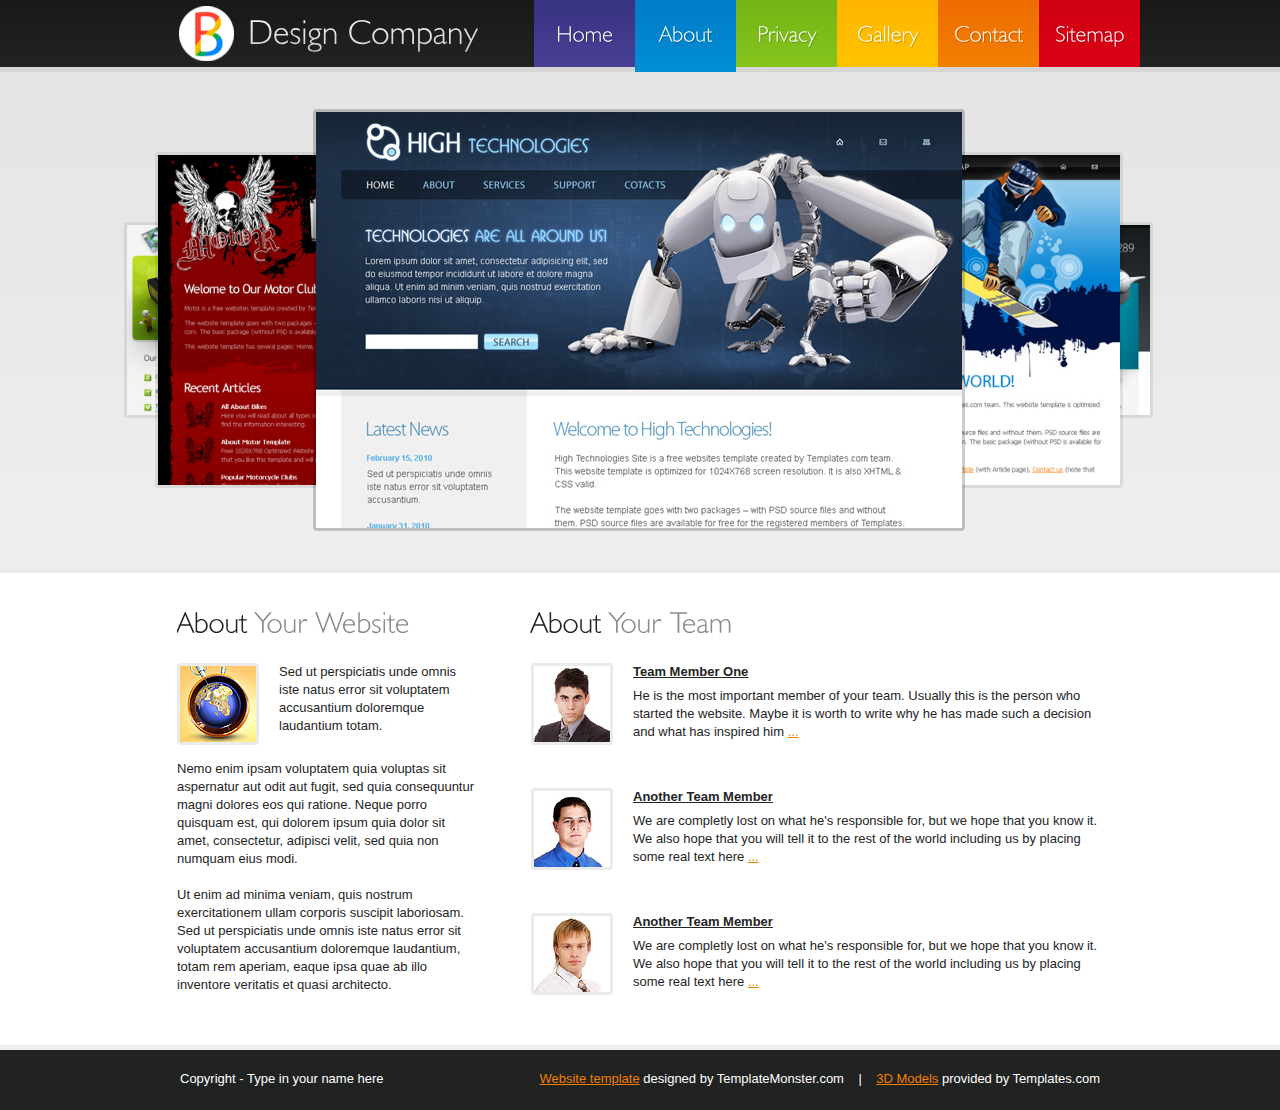
<file: about.html>
<!DOCTYPE html>
<html lang="en">
<head>
  <title>About - About Page | Design Company - Free Website Template from Templatemonster.com</title>
  <meta charset="utf-8">
  <link rel="stylesheet" href="css/reset.css" type="text/css" media="all">
  <link rel="stylesheet" href="css/style.css" type="text/css" media="all">
  <script type="text/javascript" src="js/jquery-1.4.2.min.js" ></script>
  <script type="text/javascript" src="js/cufon-yui.js"></script>
  <script type="text/javascript" src="js/Humanst521_BT_400.font.js"></script>
  <script type="text/javascript" src="js/Humanst521_Lt_BT_400.font.js"></script>
  <script type="text/javascript" src="js/cufon-replace.js"></script>
	<script type="text/javascript" src="js/roundabout.js"></script>
  <script type="text/javascript" src="js/roundabout_shapes.js"></script>
  <script type="text/javascript" src="js/gallery_init.js"></script>
  <!--[if lt IE 7]>
  	<link rel="stylesheet" href="css/ie/ie6.css" type="text/css" media="all">
  <![endif]-->
  <!--[if lt IE 9]>
  	<script type="text/javascript" src="js/html5.js"></script>
    <script type="text/javascript" src="js/IE9.js"></script>
  <![endif]-->
</head>

<body>
  <!-- header -->
  <header>
    <div class="container">
    	<h1><a href="index.html">Design Company</a></h1>
      <nav>
        <ul>
        	<li><a href="index.html">Home</a></li>
          <li><a href="about.html" class="current">About</a></li>
          <li><a href="privacy.html">Privacy</a></li>
          <li><a href="gallery.html">Gallery</a></li>
          <li><a href="contacts.html">Contact</a></li>
          <li><a href="sitemap.html">Sitemap</a></li>
        </ul>
      </nav>
    </div>
	</header>
  <!-- #gallery -->
  <section id="gallery">
  	<div class="container">
    	<ul id="myRoundabout">
      	<li><img src="images/slide3.jpg" alt=""></li>
        <li><img src="images/slide2.jpg" alt=""></li>
        <li><img src="images/slide5.jpg" alt=""></li>
        <li><img src="images/slide1.jpg" alt=""></li>
        <li><img src="images/slide4.jpg" alt=""></li>
      </ul>
  	</div>
  </section>
  <!-- /#gallery -->
  <div class="main-box">
    <div class="container">
      <div class="inside">
        <div class="wrapper">
        	<!-- aside -->
          <aside>
            <h2>About <span>Your Website</span></h2>
            <div class="img-box">
            	<figure><img src="images/img1.jpg" alt=""></figure>
              Sed ut perspiciatis unde omnis iste natus error sit voluptatem accusantium doloremque laudantium totam.
            </div>
            <p>Nemo enim ipsam voluptatem quia voluptas sit aspernatur aut odit aut fugit, sed quia consequuntur magni dolores eos qui ratione. Neque porro quisquam est, qui dolorem ipsum quia dolor sit amet, consectetur, adipisci velit, sed quia non numquam eius modi.</p> 
            Ut enim ad minima veniam, quis nostrum exercitationem ullam corporis suscipit laboriosam. Sed ut perspiciatis unde omnis iste natus error sit voluptatem accusantium doloremque laudantium, totam rem aperiam, eaque ipsa quae ab illo inventore veritatis et quasi architecto.
          </aside>
          <!-- content -->
          <section id="content">
            <article>
            	<h2>About <span>Your Team</span></h2>
              <!-- .team-list -->
              <ul class="team-list">
              	<li>
                	<figure><img src="images/img2.jpg" alt=""></figure>
                  <h3><a href="#">Team Member One</a></h3>
                  He is the most important member of your team. Usually this is the person who started the website. Maybe it is worth to write why he has made such a decision and what has inspired him <a href="#">...</a>
                </li>
                <li>
                	<figure><img src="images/img3.jpg" alt=""></figure>
                  <h3><a href="#">Another Team Member</a></h3>
                  We are completly lost on what he's responsible for, but we hope that you know it. We also hope that you will tell it to the rest of the world including us by placing some real text here <a href="#">...</a>
                </li>
                <li>
                	<figure><img src="images/img4.jpg" alt=""></figure>
                  <h3><a href="#">Another Team Member</a></h3>
                  We are completly lost on what he's responsible for, but we hope that you know it. We also hope that you will tell it to the rest of the world including us by placing some real text here <a href="#">...</a>
                </li>
              </ul>
              <!-- /.team-list -->
            </article> 
          </section>
        </div>
      </div>
    </div>
  </div>
  <!-- footer -->
  <footer>
    <div class="container">
    	<div class="wrapper">
        <div class="fleft">Copyright - Type in your name here</div>
        <div class="fright"><a rel="nofollow" href="http://www.templatemonster.com/" target="_blank">Website template</a> designed by TemplateMonster.com&nbsp; &nbsp; |&nbsp; &nbsp; <a href="http://templates.com/product/3d-models/" target="_blank">3D Models</a> provided by Templates.com</div>
      </div>
    </div>
  </footer>
  <script type="text/javascript"> Cufon.now(); </script>
</body>
</html>
</file>
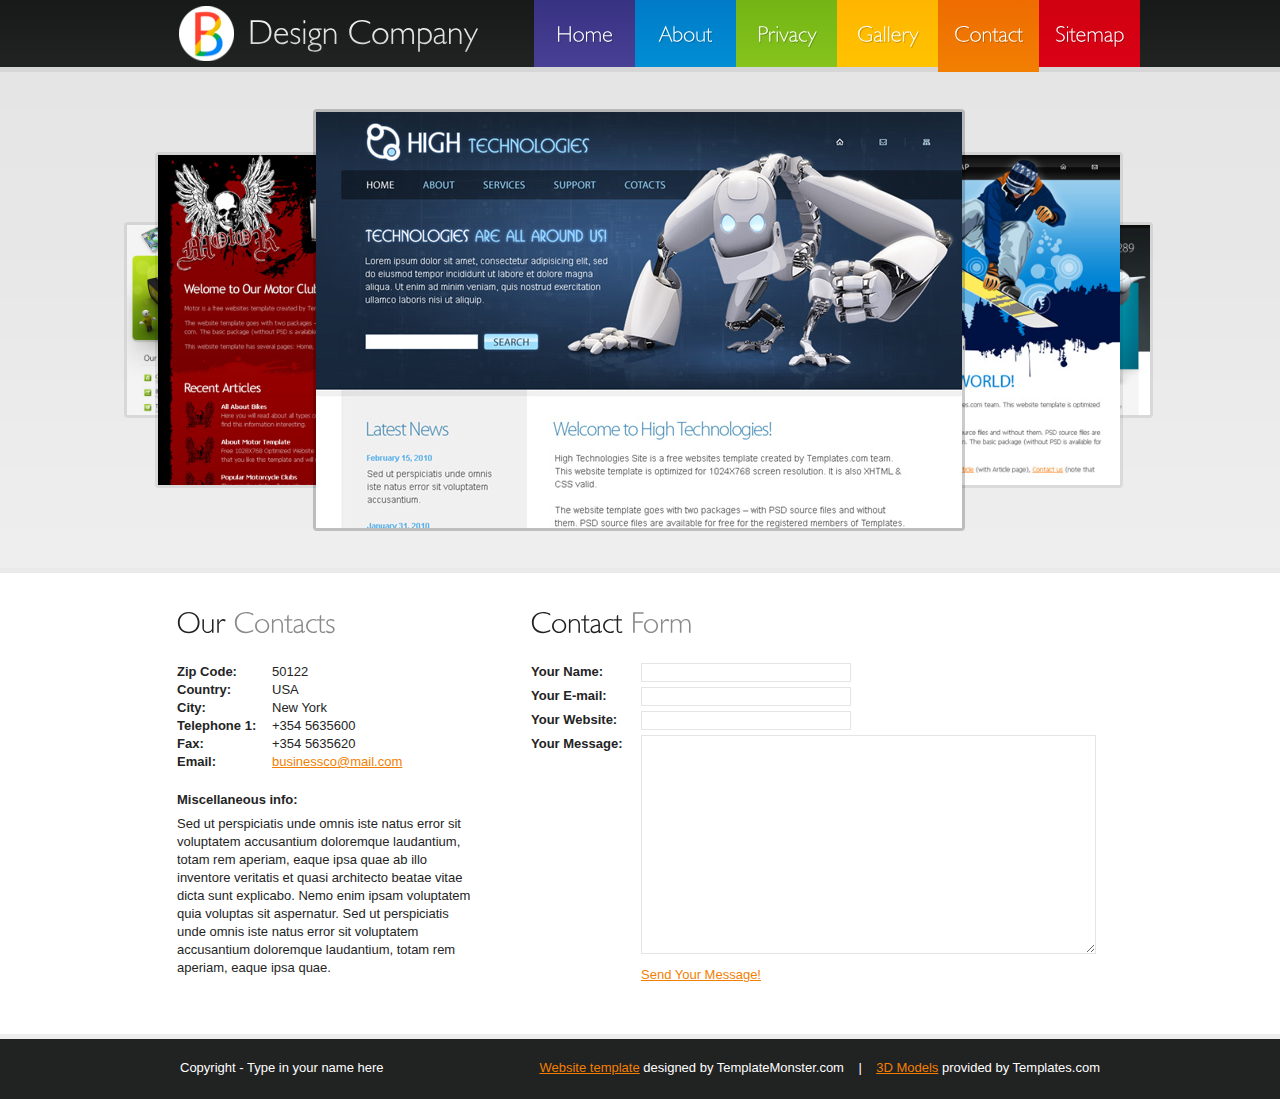
<file: contacts.html>
<!DOCTYPE html>
<html lang="en">
<head>
  <title>Contact us - Contacts Page | Design Company - Free Website Template from Templatemonster.com</title>
  <meta charset="utf-8">
  <link rel="stylesheet" href="css/reset.css" type="text/css" media="all">
  <link rel="stylesheet" href="css/style.css" type="text/css" media="all">
  <script type="text/javascript" src="js/jquery-1.4.2.min.js" ></script>
  <script type="text/javascript" src="js/cufon-yui.js"></script>
  <script type="text/javascript" src="js/Humanst521_BT_400.font.js"></script>
  <script type="text/javascript" src="js/Humanst521_Lt_BT_400.font.js"></script>
  <script type="text/javascript" src="js/cufon-replace.js"></script>
	<script type="text/javascript" src="js/roundabout.js"></script>
  <script type="text/javascript" src="js/roundabout_shapes.js"></script>
  <script type="text/javascript" src="js/gallery_init.js"></script>
  <!--[if lt IE 7]>
  	<link rel="stylesheet" href="css/ie/ie6.css" type="text/css" media="all">
  <![endif]-->
  <!--[if lt IE 9]>
  	<script type="text/javascript" src="js/html5.js"></script>
    <script type="text/javascript" src="js/IE9.js"></script>
  <![endif]-->
</head>

<body>
  <!-- header -->
  <header>
    <div class="container">
    	<h1><a href="index.html">Design Company</a></h1>
      <nav>
        <ul>
        	<li><a href="index.html">Home</a></li>
          <li><a href="about.html">About</a></li>
          <li><a href="privacy.html">Privacy</a></li>
          <li><a href="gallery.html">Gallery</a></li>
          <li><a href="contacts.html" class="current">Contact</a></li>
          <li><a href="sitemap.html">Sitemap</a></li>
        </ul>
      </nav>
    </div>
	</header>
  <!-- #gallery -->
  <section id="gallery">
  	<div class="container">
    	<ul id="myRoundabout">
      	<li><img src="images/slide3.jpg" alt=""></li>
        <li><img src="images/slide2.jpg" alt=""></li>
        <li><img src="images/slide5.jpg" alt=""></li>
        <li><img src="images/slide1.jpg" alt=""></li>
        <li><img src="images/slide4.jpg" alt=""></li>
      </ul>
  	</div>
  </section>
  <!-- /#gallery -->
  <div class="main-box">
    <div class="container">
      <div class="inside">
        <div class="wrapper">
        	<!-- aside -->
          <aside>
            <h2>Our <span>Contacts</span></h2>
            <!-- .contacts -->
            <ul class="contacts">
            	<li><strong>Zip Code:</strong>50122</li>
              <li><strong>Country:</strong>USA</li>
              <li><strong>City:</strong>New York</li>
              <li><strong>Telephone 1:</strong>+354 5635600</li>
              <li><strong>Fax:</strong>+354 5635620</li>
              <li><strong>Email:</strong><a href="#">businessco@mail.com</a></li>
            </ul>
            <!-- /.contacts -->
            <h3>Miscellaneous info:</h3>
            Sed ut perspiciatis unde omnis iste natus error sit voluptatem accusantium doloremque laudantium, totam rem aperiam, eaque ipsa quae ab illo inventore veritatis et quasi architecto beatae vitae dicta sunt explicabo. Nemo enim ipsam voluptatem quia voluptas sit aspernatur. Sed ut perspiciatis unde omnis iste natus error sit voluptatem accusantium doloremque laudantium, totam rem aperiam, eaque ipsa quae.
          </aside>
          <!-- content -->
          <section id="content">
            <article>
            	<h2>Contact <span>Form</span></h2>
              <form id="contacts-form" action="" method="post">
                <fieldset>
                  <div class="field">
                    <label>Your Name:</label>
                    <input type="text" value=""/>
                  </div>
                  <div class="field">
                    <label>Your E-mail:</label>
                    <input type="email" value=""/>
                  </div>
                  <div class="field">
                    <label>Your Website:</label>
                    <input type="url" value=""/>
                  </div>
                  <div class="field">
                    <label>Your Message:</label>
                    <textarea></textarea>
                  </div>
                  <div><a href="#" onclick="document.getElementById('contacts-form').submit()">Send Your Message!</a></div>
                </fieldset>
              </form>
            </article> 
          </section>
        </div>
      </div>
    </div>
  </div>
  <!-- footer -->
  <footer>
    <div class="container">
    	<div class="wrapper">
        <div class="fleft">Copyright - Type in your name here</div>
        <div class="fright"><a rel="nofollow" href="http://www.templatemonster.com/" target="_blank">Website template</a> designed by TemplateMonster.com&nbsp; &nbsp; |&nbsp; &nbsp; <a href="http://templates.com/product/3d-models/" target="_blank">3D Models</a> provided by Templates.com</div>
      </div>
    </div>
  </footer>
  <script type="text/javascript"> Cufon.now(); </script>
</body>
</html>
</file>
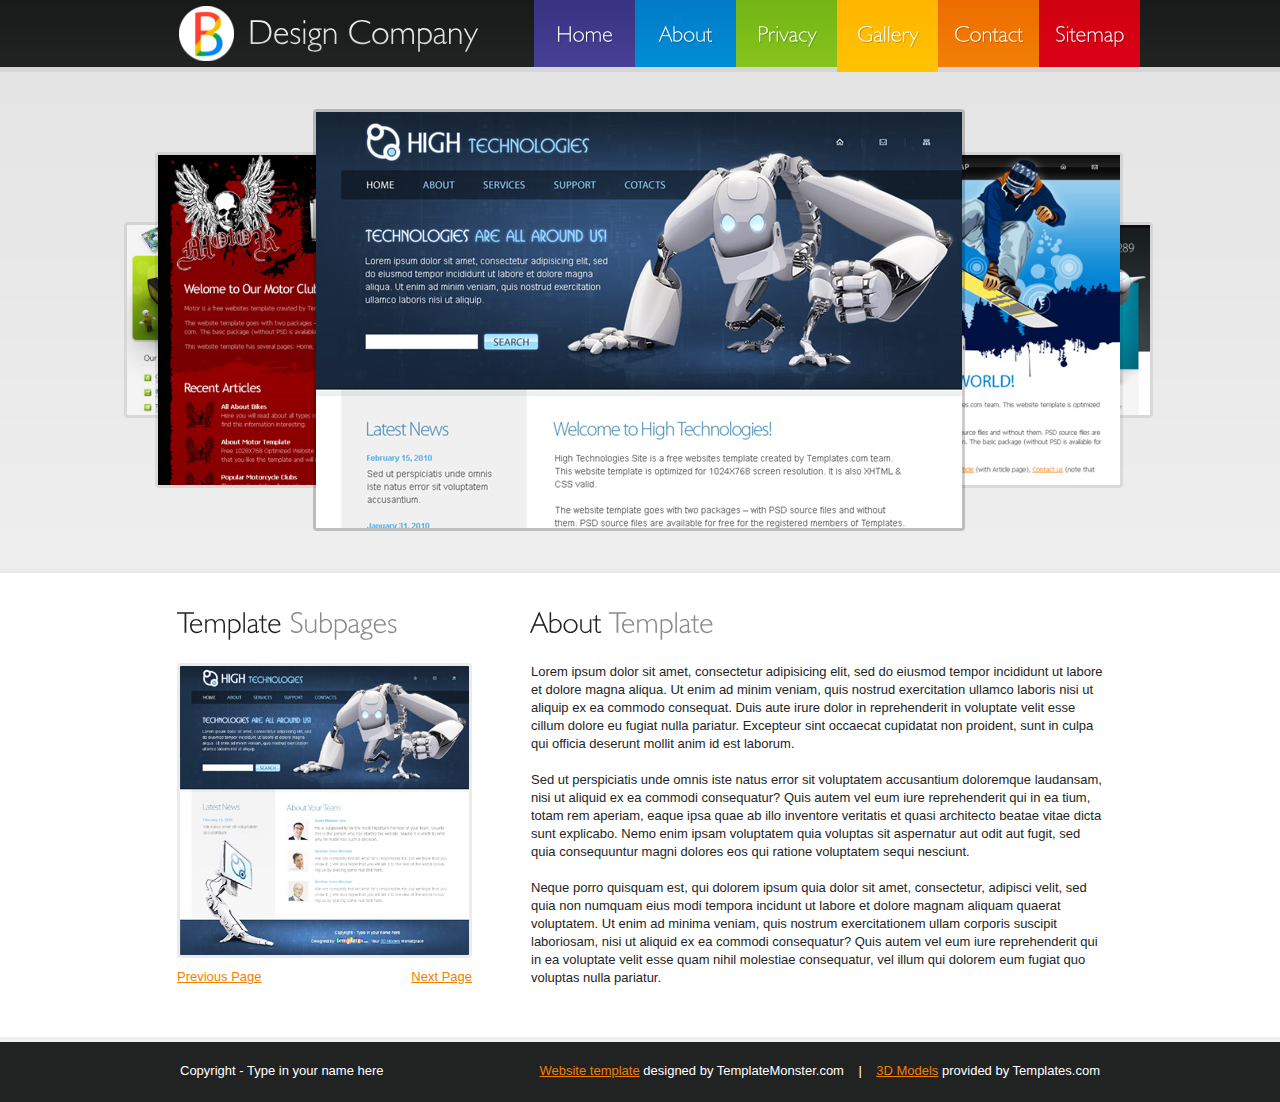
<file: gallery.html>
<!DOCTYPE html>
<html lang="en">
<head>
  <title>Gallery - Gallery Page | Design Company - Free Website Template from Templatemonster.com</title>
  <meta charset="utf-8">
  <link rel="stylesheet" href="css/reset.css" type="text/css" media="all">
  <link rel="stylesheet" href="css/style.css" type="text/css" media="all">
  <script type="text/javascript" src="js/jquery-1.4.2.min.js" ></script>
  <script type="text/javascript" src="js/cufon-yui.js"></script>
  <script type="text/javascript" src="js/Humanst521_BT_400.font.js"></script>
  <script type="text/javascript" src="js/Humanst521_Lt_BT_400.font.js"></script>
  <script type="text/javascript" src="js/cufon-replace.js"></script>
	<script type="text/javascript" src="js/roundabout.js"></script>
  <script type="text/javascript" src="js/roundabout_shapes.js"></script>
  <script type="text/javascript" src="js/gallery_init.js"></script>
  <script type="text/javascript" src="js/loopedslider.min.js"></script>
  <script type="text/javascript">
		$(function(){
			// Option set as a global variable
			$('#loopedSlider').loopedSlider({
				container: ".wrap",
				containerClick: false
			});
		});
	</script>
  <!--[if lt IE 7]>
  	<link rel="stylesheet" href="css/ie/ie6.css" type="text/css" media="all">
  <![endif]-->
  <!--[if lt IE 9]>
  	<script type="text/javascript" src="js/html5.js"></script>
    <script type="text/javascript" src="js/IE9.js"></script>
  <![endif]-->
</head>

<body>
  <!-- header -->
  <header>
    <div class="container">
    	<h1><a href="index.html">Design Company</a></h1>
      <nav>
        <ul>
        	<li><a href="index.html">Home</a></li>
          <li><a href="about.html">About</a></li>
          <li><a href="privacy.html">Privacy</a></li>
          <li><a href="gallery.html" class="current">Gallery</a></li>
          <li><a href="contacts.html">Contact</a></li>
          <li><a href="sitemap.html">Sitemap</a></li>
        </ul>
      </nav>
    </div>
	</header>
  <!-- #gallery -->
  <section id="gallery">
  	<div class="container">
    	<ul id="myRoundabout">
      	<li><img src="images/slide3.jpg" alt=""></li>
        <li><img src="images/slide2.jpg" alt=""></li>
        <li><img src="images/slide5.jpg" alt=""></li>
        <li><img src="images/slide1.jpg" alt=""></li>
        <li><img src="images/slide4.jpg" alt=""></li>
      </ul>
  	</div>
  </section>
  <!-- /#gallery -->
  <div class="main-box">
    <div class="container">
      <div class="inside">
        <div class="wrapper">
        	<!-- aside -->
          <aside>
            <h2>Template <span>Subpages</span></h2>
            <!-- loopedSlider begin -->
            <div id="loopedSlider">	
              <div class="wrap">
                <div class="slides">
                  <div><a href="#"><img src="images/thumb3.jpg" alt=""></a></div>
                  <div><a href="#"><img src="images/thumb2.jpg" alt=""></a></div>
                  <div><a href="#"><img src="images/thumb5.jpg" alt=""></a></div>
                  <div><a href="#"><img src="images/thumb1.jpg" alt=""></a></div>
                  <div><a href="#"><img src="images/thumb4.jpg" alt=""></a></div>
                </div>
              </div>
              <ul class="nav-controls">
              	<li><a href="#" class="previous">Previous Page</a></li>
              	<li><a href="#" class="next">Next Page</a></li>
              </ul>
            </div>
            <!-- loopedSlider end -->
          </aside>
          <!-- content -->
          <section id="content">
            <article>
            	<h2>About <span>Template</span></h2>
              <p>Lorem ipsum dolor sit amet, consectetur adipisicing elit, sed do eiusmod tempor incididunt ut labore et dolore magna aliqua. Ut enim ad minim veniam, quis nostrud exercitation ullamco laboris nisi ut aliquip ex ea commodo consequat. Duis aute irure dolor in reprehenderit in voluptate velit esse cillum dolore eu fugiat nulla pariatur. Excepteur sint occaecat cupidatat non proident, sunt in culpa qui officia deserunt mollit anim id est laborum.</p>
              <p>Sed ut perspiciatis unde omnis iste natus error sit voluptatem accusantium doloremque laudansam, nisi ut aliquid ex ea commodi consequatur? Quis autem vel eum iure reprehenderit qui in ea tium, totam rem aperiam, eaque ipsa quae ab illo inventore veritatis et quasi architecto beatae vitae dicta sunt explicabo. Nemo enim ipsam voluptatem quia voluptas sit aspernatur aut odit aut fugit, sed quia consequuntur magni dolores eos qui ratione voluptatem sequi nesciunt.</p>
              Neque porro quisquam est, qui dolorem ipsum quia dolor sit amet, consectetur, adipisci velit, sed quia non numquam eius modi tempora incidunt ut labore et dolore magnam aliquam quaerat voluptatem. Ut enim ad minima veniam, quis nostrum exercitationem ullam corporis suscipit laboriosam, nisi ut aliquid ex ea commodi consequatur? Quis autem vel eum iure reprehenderit qui in ea voluptate velit esse quam nihil molestiae consequatur, vel illum qui dolorem eum fugiat quo voluptas nulla pariatur.
            </article> 
          </section>
        </div>
      </div>
    </div>
  </div>
  <!-- footer -->
  <footer>
    <div class="container">
    	<div class="wrapper">
        <div class="fleft">Copyright - Type in your name here</div>
        <div class="fright"><a rel="nofollow" href="http://www.templatemonster.com/" target="_blank">Website template</a> designed by TemplateMonster.com&nbsp; &nbsp; |&nbsp; &nbsp; <a href="http://templates.com/product/3d-models/" target="_blank">3D Models</a> provided by Templates.com</div>
      </div>
    </div>
  </footer>
  <script type="text/javascript"> Cufon.now(); </script>
</body>
</html>
</file>
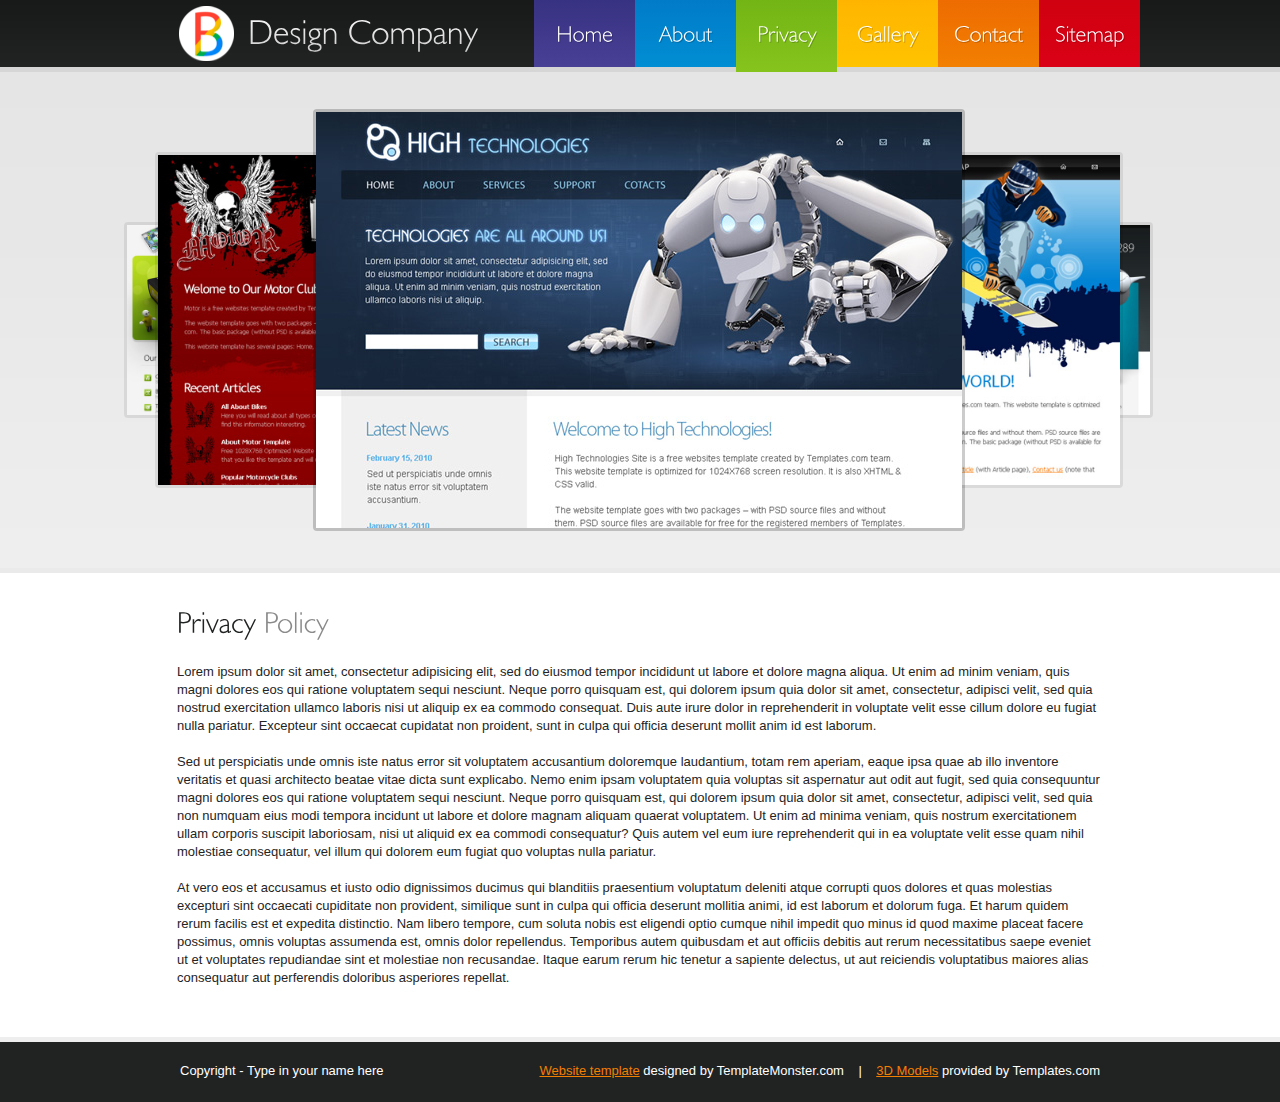
<file: privacy.html>
<!DOCTYPE html>
<html lang="en">
<head>
  <title>Privacy policy - Privacy policy Page | Design Company - Free Website Template from Templatemonster.com</title>
  <meta charset="utf-8">
  <link rel="stylesheet" href="css/reset.css" type="text/css" media="all">
  <link rel="stylesheet" href="css/style.css" type="text/css" media="all">
  <script type="text/javascript" src="js/jquery-1.4.2.min.js" ></script>
  <script type="text/javascript" src="js/cufon-yui.js"></script>
  <script type="text/javascript" src="js/Humanst521_BT_400.font.js"></script>
  <script type="text/javascript" src="js/Humanst521_Lt_BT_400.font.js"></script>
  <script type="text/javascript" src="js/cufon-replace.js"></script>
	<script type="text/javascript" src="js/roundabout.js"></script>
  <script type="text/javascript" src="js/roundabout_shapes.js"></script>
  <script type="text/javascript" src="js/gallery_init.js"></script>
  <!--[if lt IE 7]>
  	<link rel="stylesheet" href="css/ie/ie6.css" type="text/css" media="all">
  <![endif]-->
  <!--[if lt IE 9]>
  	<script type="text/javascript" src="js/html5.js"></script>
    <script type="text/javascript" src="js/IE9.js"></script>
  <![endif]-->
</head>

<body>
  <!-- header -->
  <header>
    <div class="container">
    	<h1><a href="index.html">Design Company</a></h1>
      <nav>
        <ul>
        	<li><a href="index.html">Home</a></li>
          <li><a href="about.html">About</a></li>
          <li><a href="privacy.html" class="current">Privacy</a></li>
          <li><a href="gallery.html">Gallery</a></li>
          <li><a href="contacts.html">Contact</a></li>
          <li><a href="sitemap.html">Sitemap</a></li>
        </ul>
      </nav>
    </div>
	</header>
  <!-- #gallery -->
  <section id="gallery">
  	<div class="container">
    	<ul id="myRoundabout">
      	<li><img src="images/slide3.jpg" alt=""></li>
        <li><img src="images/slide2.jpg" alt=""></li>
        <li><img src="images/slide5.jpg" alt=""></li>
        <li><img src="images/slide1.jpg" alt=""></li>
        <li><img src="images/slide4.jpg" alt=""></li>
      </ul>
  	</div>
  </section>
  <!-- /#gallery -->
  <div class="main-box">
    <div class="container">
      <div class="inside">
        <h2>Privacy <span>Policy</span></h2>
        <p>Lorem ipsum dolor sit amet, consectetur adipisicing elit, sed do eiusmod tempor incididunt ut labore et dolore magna aliqua. Ut enim ad minim veniam, quis magni dolores eos qui ratione voluptatem sequi nesciunt. Neque porro quisquam est, qui dolorem ipsum quia dolor sit amet, consectetur, adipisci velit, sed quia nostrud exercitation ullamco laboris nisi ut aliquip ex ea commodo consequat. Duis aute irure dolor in reprehenderit in voluptate velit esse cillum dolore eu fugiat nulla pariatur. Excepteur sint occaecat cupidatat non proident, sunt in culpa qui officia deserunt mollit anim id est laborum.</p>
        <p>Sed ut perspiciatis unde omnis iste natus error sit voluptatem accusantium doloremque laudantium, totam rem aperiam, eaque ipsa quae ab illo inventore veritatis et quasi architecto beatae vitae dicta sunt explicabo. Nemo enim ipsam voluptatem quia voluptas sit aspernatur aut odit aut fugit, sed quia consequuntur magni dolores eos qui ratione voluptatem sequi nesciunt. Neque porro quisquam est, qui dolorem ipsum quia dolor sit amet, consectetur, adipisci velit, sed quia non numquam eius modi tempora incidunt ut labore et dolore magnam aliquam quaerat voluptatem. Ut enim ad minima veniam, quis nostrum exercitationem ullam corporis suscipit laboriosam, nisi ut aliquid ex ea commodi consequatur? Quis autem vel eum iure reprehenderit qui in ea voluptate velit esse quam nihil molestiae consequatur, vel illum qui dolorem eum fugiat quo voluptas nulla pariatur.</p>
        At vero eos et accusamus et iusto odio dignissimos ducimus qui blanditiis praesentium voluptatum deleniti atque corrupti quos dolores et quas molestias excepturi sint occaecati cupiditate non provident, similique sunt in culpa qui officia deserunt mollitia animi, id est laborum et dolorum fuga. Et harum quidem rerum facilis est et expedita distinctio. Nam libero tempore, cum soluta nobis est eligendi optio cumque nihil impedit quo minus id quod maxime placeat facere possimus, omnis voluptas assumenda est, omnis dolor repellendus. Temporibus autem quibusdam et aut officiis debitis aut rerum necessitatibus saepe eveniet ut et voluptates repudiandae sint et molestiae non recusandae. Itaque earum rerum hic tenetur a sapiente delectus, ut aut reiciendis voluptatibus maiores alias consequatur aut perferendis doloribus asperiores repellat.
      </div>
    </div>
  </div>
  <!-- footer -->
  <footer>
    <div class="container">
    	<div class="wrapper">
        <div class="fleft">Copyright - Type in your name here</div>
        <div class="fright"><a rel="nofollow" href="http://www.templatemonster.com/" target="_blank">Website template</a> designed by TemplateMonster.com&nbsp; &nbsp; |&nbsp; &nbsp; <a href="http://templates.com/product/3d-models/" target="_blank">3D Models</a> provided by Templates.com</div>
      </div>
    </div>
  </footer>
  <script type="text/javascript"> Cufon.now(); </script>
</body>
</html>
</file>
<file: css/style.css>
/* Getting the new tags to behave */
article, aside, audio, canvas, command, datalist, details, embed, figcaption, figure, footer, header, hgroup, keygen, meter, nav, output, progress, section, source, video{ display: block; }
mark, rp, rt, ruby, summary, time{ display: inline }

/* Global properties ======================================================== */
body { 
	background:#212222; 
	font-family:Arial, Helvetica, sans-serif;
	font-size:100%; 
	line-height:1.125em;
	color:#242424;
}
html { min-width:1000px;}
html, body { height:100%;}



/* Global Structure ============================================================= */
.container {
	margin: 0 auto;
	position: relative;
	width: 1000px;
	font-size:.8125em;
}

	/* Header */
	header{
		height:72px;
		overflow:hidden;
		background:url(../images/header-bg.gif) 0 0 repeat-x;
	}
	
	/*Gallery*/
	#gallery {
		height:496px;
		overflow:hidden;
		background:url(../images/gallerry-bg.gif) 0 0 repeat-x;
	}
	
	/* Content */
	#content {
		float: left;
		width: 572px;
	}
	
	/* Sidebar */
	aside{
		float: left;
		width: 302px;
		margin-right:52px;
	}
			
	/* Footer */
	footer{
		padding:20px 0 22px 0;
		border-top:5px solid #eee;
	}




/* Left & Right alignment */

.fleft { float:left;}
.fright { float:right;}
.clear { clear:both;}

.col-1, .col-2, .col-3 { float:left;}

.alignright { text-align:right;}
.aligncenter { text-align:center;}

.wrapper { 
	width:100%;
	overflow:hidden;
}

/* The inside class provides consistent padding. To be used often! */
.inside{ padding: 32px 37px 50px 37px; }


/*----- form defaults -----*/
input, select, textarea { 
	font-family:Arial, Helvetica, sans-serif;
	font-size:1em;
	vertical-align:middle;
	font-weight:normal;
}

/*----- other -----*/
figure { margin-bottom:18px;}

.img-indent { 
	margin:0 20px 0 0; 
	float:left;
}
.img-box { 
	width:100%; 
	overflow:hidden; 
	padding-bottom:15px;
}
	.img-box figure { 
		float:left; 
		margin:0 20px 0 0;
		padding:0;
	}

.extra-wrap { 
	overflow:hidden;
}

p {margin-bottom:18px;}
.p1 { margin-bottom:9px;}
.p2 { margin-bottom:18px;}
.p3 { margin-bottom:27px;
}


/*----- txt, links, lines, titles -----*/
a {
	color:#f27f02; 
	outline:none;
}
a:hover{
	text-decoration:none;
}

h1 {
	font-size:34px;
	line-height:1.2em;
	color:#fff;
	font-weight:normal;
	background:url(../images/Bookie_Icon.png) no-repeat 0 0;
	padding:6px 0 8px 69px;
	position:absolute;
	left:39px;
	top:6px;
}
	h1 a {
		color:#fff;
		text-decoration:none;
	}
h2 {
	font-size:30px;
	line-height:1.2em;
	font-weight:normal;
	color:#212222;
	margin-bottom:22px;
}
	h2 span {
		color:#8a8a8a;
	}
h3 {
	font-size:1em;
	margin-bottom:6px;
}
	h3 a { color:#242424; }
	h3 a:hover {
		text-shadow: 1px 1px 1px #888; 
	}




/*==================boxes====================*/
.main-box {
	border-top:5px solid #eaeaea;
	background:#fff;
	width:100%;
}


.contacts {
	padding-bottom:20px;
}
	.contacts li {
		width:100%;
		overflow:hidden;
	}
		.contacts li strong {
			float:left;
			width:95px;
		}


.list1 {
	margin-left:12px;
	padding-bottom:18px;
}
.list1 li {
	background:url(../images/arrow1.gif) no-repeat 0 6px;
	padding:0 0 0 12px;
}



/*===== header =====*/
header nav {
	float:right;
}
		header nav ul li {
			float:left;
		}
			header nav ul li a {
				font-size:22px;
				color:#fff;
				height:67px;
				line-height:67px;
				text-decoration:none;
				width:101px;
				text-align:center;
				float:left;
				background:#433b8f;
				background-image: gradient(top, #383282, #484095); /* FF3.6 */
				background-image: -moz-linear-gradient(top, #383282, #484095); /* FF3.6 */
				background-image: -webkit-gradient(linear,left top,left bottom,color-stop(0, #383282),color-stop(1, #484095)); /* Saf4+, Chrome */
        filter:  progid:DXImageTransform.Microsoft.gradient(startColorStr='#383282', EndColorStr='#484095'); /* IE6,IE7 */
        -ms-filter: "progid:DXImageTransform.Microsoft.gradient(startColorStr='#383282', EndColorStr='#484095')"; /* IE8 */
		}
		header nav ul li a.current, header nav ul li a:hover {
			padding-bottom:5px;
		}
		
		header nav ul li:nth-of-type(2) a {
			background:#0184cd;
			background-image: -moz-linear-gradient(top, #017bc8, #018ed3); /* FF3.6 */
			background-image: -webkit-gradient(linear,left top,left bottom,color-stop(0, #017bc8),color-stop(1, #018ed3)); /* Saf4+, Chrome */
			filter:  progid:DXImageTransform.Microsoft.gradient(startColorStr='#017bc8', EndColorStr='#018ed3'); /* IE6,IE7 */
			-ms-filter: "progid:DXImageTransform.Microsoft.gradient(startColorStr='#017bc8', EndColorStr='#018ed3')"; /* IE8 */
		}
		header nav ul li:nth-of-type(3) a {
			background:#7cbc19;
			background-image: -moz-linear-gradient(top, #73b515, #86c31d); /* FF3.6 */
			background-image: -webkit-gradient(linear,left top,left bottom,color-stop(0, #73b515),color-stop(1, #86c31d)); /* Saf4+, Chrome */
			filter:  progid:DXImageTransform.Microsoft.gradient(startColorStr='#73b515', EndColorStr='#86c31d'); /* IE6,IE7 */
			-ms-filter: "progid:DXImageTransform.Microsoft.gradient(startColorStr='#73b515', EndColorStr='#86c31d')"; /* IE8 */
		}
		header nav ul li:nth-of-type(4) a {
			background:#ffbc00;
			background-image: -moz-linear-gradient(top, #ffb500, #ffc300); /* FF3.6 */
			background-image: -webkit-gradient(linear,left top,left bottom,color-stop(0, #ffb500),color-stop(1, #ffc300)); /* Saf4+, Chrome */
			filter:  progid:DXImageTransform.Microsoft.gradient(startColorStr='#ffb500', EndColorStr='#ffc300'); /* IE6,IE7 */
			-ms-filter: "progid:DXImageTransform.Microsoft.gradient(startColorStr='#ffb500', EndColorStr='#ffc300')"; /* IE8 */
		}
		header nav ul li:nth-of-type(5) a {
			background:#f07502;
			background-image: -moz-linear-gradient(top, #ee6c01, #f27f02); /* FF3.6 */
			background-image: -webkit-gradient(linear,left top,left bottom,color-stop(0, #ee6c01),color-stop(1, #f27f02)); /* Saf4+, Chrome */
			filter:  progid:DXImageTransform.Microsoft.gradient(startColorStr='#ee6c01', EndColorStr='#f27f02'); /* IE6,IE7 */
			-ms-filter: "progid:DXImageTransform.Microsoft.gradient(startColorStr='#ee6c01', EndColorStr='#f27f02')"; /* IE8 */
		}
		header nav ul li:nth-of-type(6) a {
			background:#d00110;
			background-image: -moz-linear-gradient(top, #d00110, #da0116); /* FF3.6 */
			background-image: -webkit-gradient(linear,left top,left bottom,color-stop(0, #d00110),color-stop(1, #da0116)); /* Saf4+, Chrome */
			filter:  progid:DXImageTransform.Microsoft.gradient(startColorStr='#d00110', EndColorStr='#da0116'); /* IE6,IE7 */
			-ms-filter: "progid:DXImageTransform.Microsoft.gradient(startColorStr='#d00110', EndColorStr='#da0116')"; /* IE8 */
		}




/*===== gallery =====*/
.roundabout-holder  { 
	width:850px;
	height:496px;
	margin:0 auto;
}
.roundabout-moveable-item {
   width: 646px;
   height: 416px;
   cursor: pointer;
	 border:3px solid #ccc;
	 border:3px solid rgba(0, 0, 0, 0.08);
   border-radius:4px;
	 -moz-border-radius:4px;
	 -webkit-border-radius:4px;
}
	.roundabout-moveable-item img{
		width:100%;
	}
.roundabout-in-focus {
	border:3px solid rgba(0, 0, 0, 0.2);
}


/*===== content =====*/
#content {
	
}
	#content img, aside img {
		border:3px solid #ebebeb;
		border-radius:4px;
		-moz-border-radius:4px;
		-webkit-border-radius:4px;
	}
	#content img:hover {
		border-color:#bbb;
	}
	

/*--- news list styles ---*/
	.news li {
		overflow:hidden;
		position:relative;
		padding:0 0 26px 84px;
	}
	.news li:last-child {
		padding-bottom:0;
	}
	
		.news li figure {
			width:59px;
			height:59px;
			background:url(../images/date-bg1.gif) no-repeat 0 0;
			position:absolute;
			left:0;
			top:0;
			text-align:center;
			border:3px solid #ebebeb;
			border-radius:4px;
			-moz-border-radius:4px;
			-webkit-border-radius:4px;
			font-size:10px;
			color:#fff;
			text-transform:uppercase;
		}
			.news li figure strong {
				display:block;
				font-size:30px;
				line-height:1.2em;
				margin-bottom:-7px;
				padding-top:4px;
			}
		
		.news li:nth-of-type(4n+2) figure {
			background:url(../images/date-bg2.gif) no-repeat 0 0;
		}
		.news li:nth-of-type(4n+3) figure {
			background:url(../images/date-bg3.gif) no-repeat 0 0;
		}
		.news li:nth-of-type(4n+4) figure {
			background:url(../images/date-bg4.gif) no-repeat 0 0;
		}




.team-list li {
	width:100%;
	overflow:hidden;
	padding-bottom:43px;
}
.team-list li:last-child {
	padding-bottom:0;
}
	.team-list li figure {
		float:left;
		margin:0 20px 0 0;
		padding:0;
	}


/*--- loopedSlider styles ---*/
/*
 * Required 
*/
#loopedSlider .wrap { width:295px; height:295px; overflow:hidden; position:relative;}
#loopedSlider .slides { position:absolute; top:0; left:0; }
#loopedSlider .slides div { position:absolute; top:0; width:295px; display:none; }
/*
 * Optional
*/
#loopedSlider { width:295px; position:relative; clear:both; }
#loopedSlider .nav-controls {
	width:100%;
	overflow:hidden;
	padding-top:10px;
}
#loopedSlider li {
	display:inline;
}
#loopedSlider li a.previous {
	float:left;
}
#loopedSlider li a.next {
	float:right;
}




/*===== footer =====*/
footer {
	color:#fff;
}
	footer .fleft {
		padding-left:40px;
	}
	footer .fright {
		padding-right:40px;
	}


/*----- forms -----*/
#contacts-form { 
	clear:right;
	width:100%;
	overflow:hidden;
}
	#contacts-form fieldset { 
		border:none;
		float:left;
	}
		#contacts-form .field { 
			clear:both;
		}
			#contacts-form label { 
				float:left;
				width:110px;
				line-height:18px;
				padding-bottom:6px;
				font-weight:bold;
			}
			#contacts-form input {
				width:205px;
				padding:1px 0 1px 3px;
				background:none;
				border:1px solid #e5e5e5;
				color:#616161;
				float:left
			}
			#contacts-form input:invalid {
				border-color:red;
			}
			#contacts-form textarea { 
				width:450px;
				height:215px;
				padding:1px 0 1px 3px;
				background:none;
				border:1px solid #e5e5e5;
				color:#616161;
				margin-bottom:12px;
				overflow:auto;
				float:left;
			}
			#contacts-form div:last-child {
				padding-left:110px;
			}

/*==========================================*/
</file>
<file: css/ie/ie6.css>
/* IE6 specific styles */
.extra-wrap, .news li {zoom:1;}
</file>
